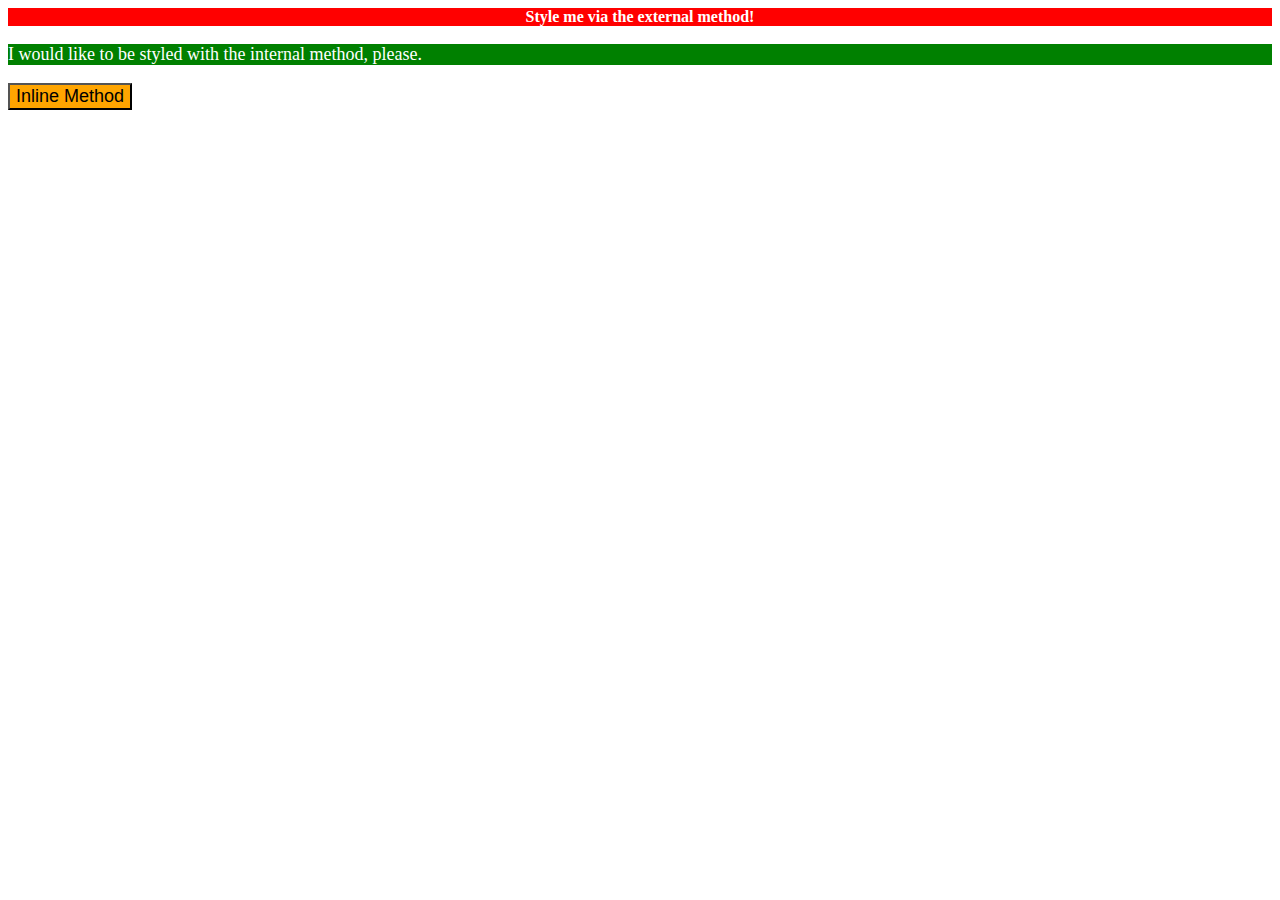
<file: foundations/01-css-methods/index.html>
<!DOCTYPE html>
<html lang="en">
  <head>
    <meta charset="UTF-8">
    <meta http-equiv="X-UA-Compatible" content="IE=edge">
    <meta name="viewport" content="width=device-width, initial-scale=1.0">
    <link rel="stylesheet" href="./style.css">
    <title>Methods for Adding CSS</title>
    <style>
      p {
        background-color : green;
        color : white;
        font-size: 18px;
      }
    </style>
  </head>
  <body>
    <div>Style me via the external method!</div>
    <p>I would like to be styled with the internal method, please.</p>
    <button style="background-color: orange; font-size: 18px;">Inline Method</button>
  </body>
</html>

<!--EXERCISE COMPLETED-->
</file>
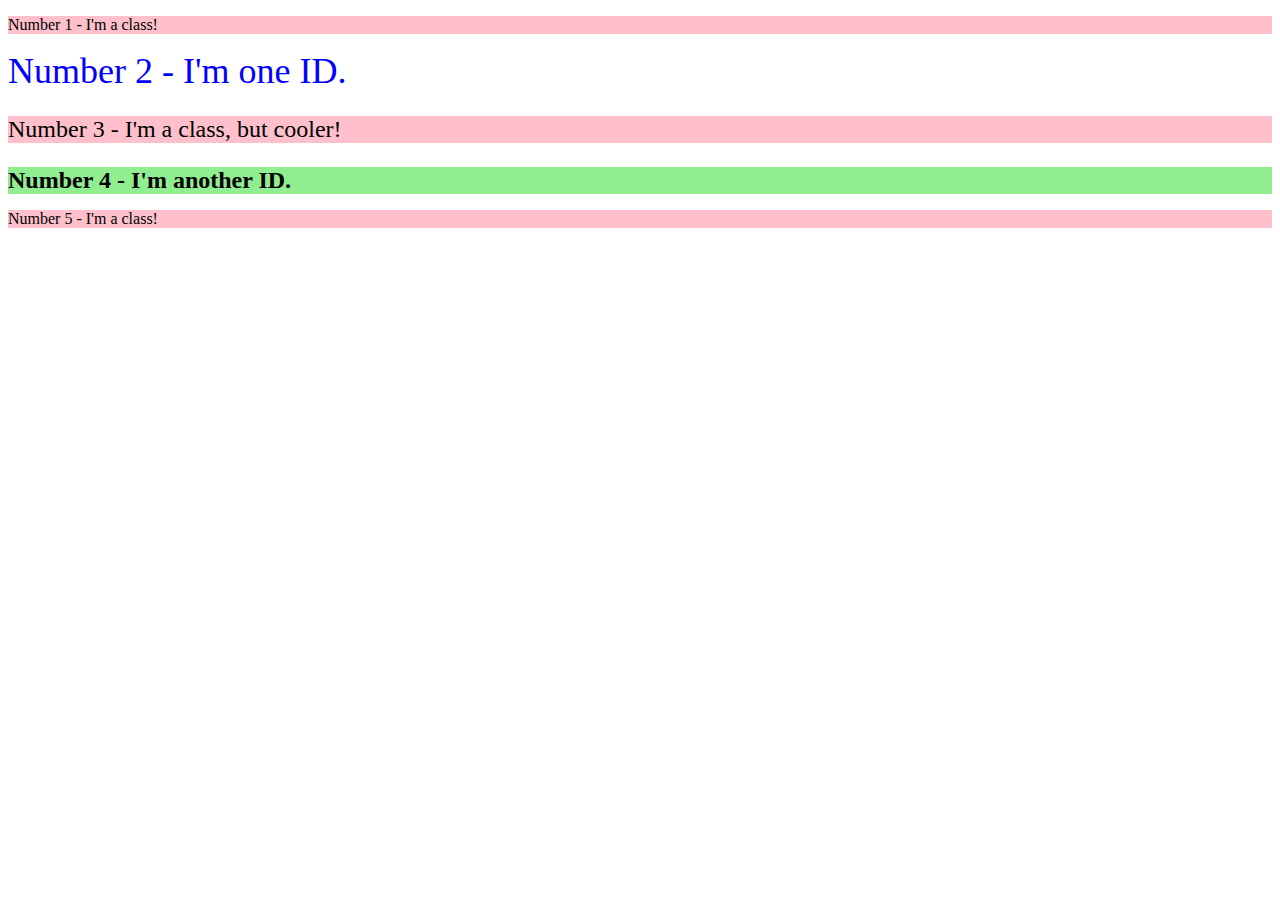
<file: foundations/02-class-id-selectors/index.html>
<!DOCTYPE html>
<html lang="en">
  <head>
    <meta charset="UTF-8">
    <meta http-equiv="X-UA-Compatible" content="IE=edge">
    <meta name="viewport" content="width=device-width, initial-scale=1.0">
    <title>Class and ID Selectors</title>
    <link rel="stylesheet" href="style.css">
  </head>
  <body>
    <p class="odd">Number 1 - I'm a class!</p>
    <div id="second">Number 2 - I'm one ID.</div>
    <p class="odd third">Number 3 - I'm a class, but cooler!</p>
    <div id="fourth">Number 4 - I'm another ID.</div>
    <p class="odd">Number 5 - I'm a class!</p>
  </body>
</html>

<!--EXERCISE COMPLETED-->
</file>
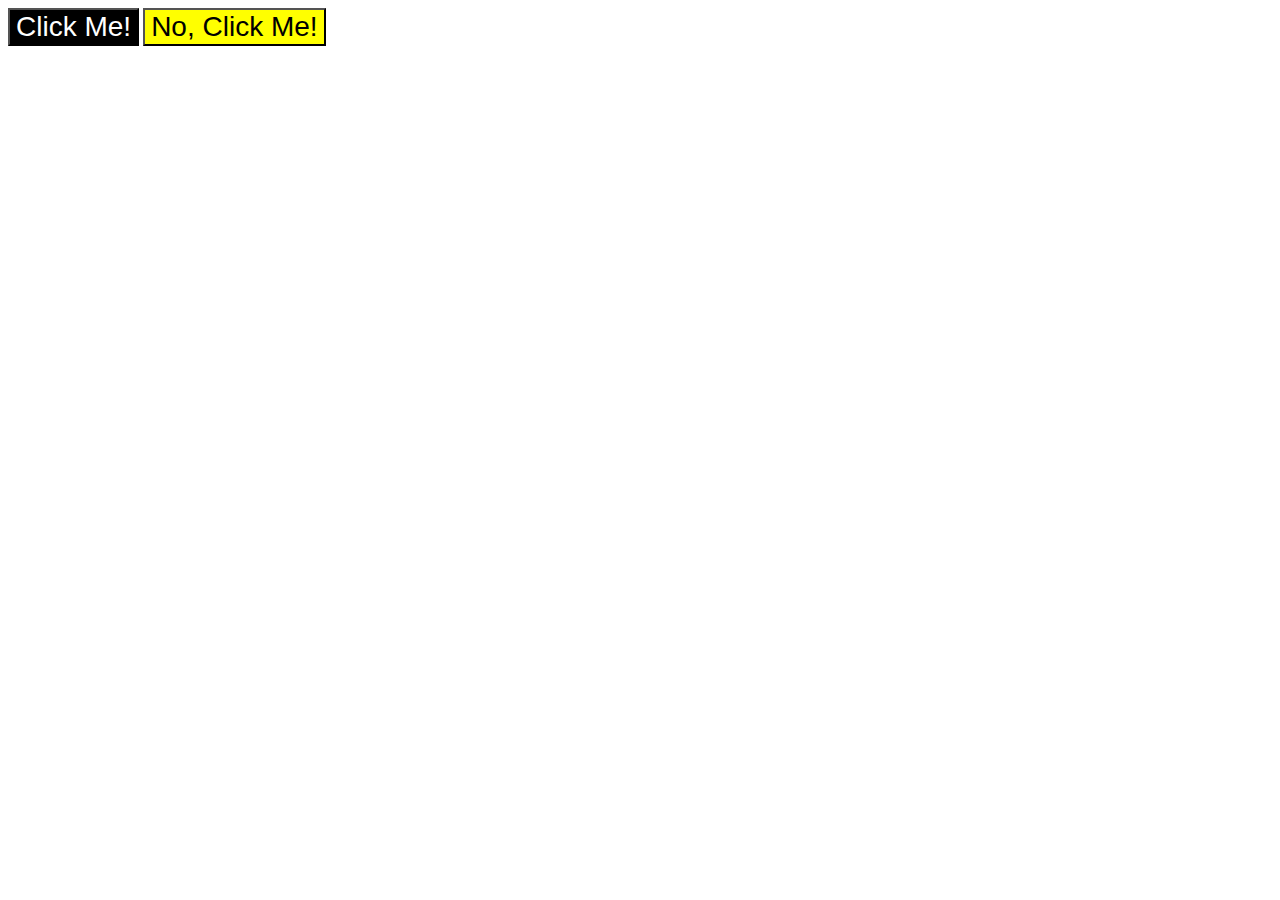
<file: foundations/03-grouping-selectors/index.html>
<!DOCTYPE html>
<html lang="en">
  <head>
    <meta charset="UTF-8">
    <meta http-equiv="X-UA-Compatible" content="IE=edge">
    <meta name="viewport" content="width=device-width, initial-scale=1.0">
    <title>Grouping Selectors</title>
    <link rel="stylesheet" href="style.css">
  </head>
  <body>
    <button class="first">Click Me!</button>
    <button class="second">No, Click Me!</button>
  </body>
</html>

<!--EXERCISE COMPLETED-->
</file>
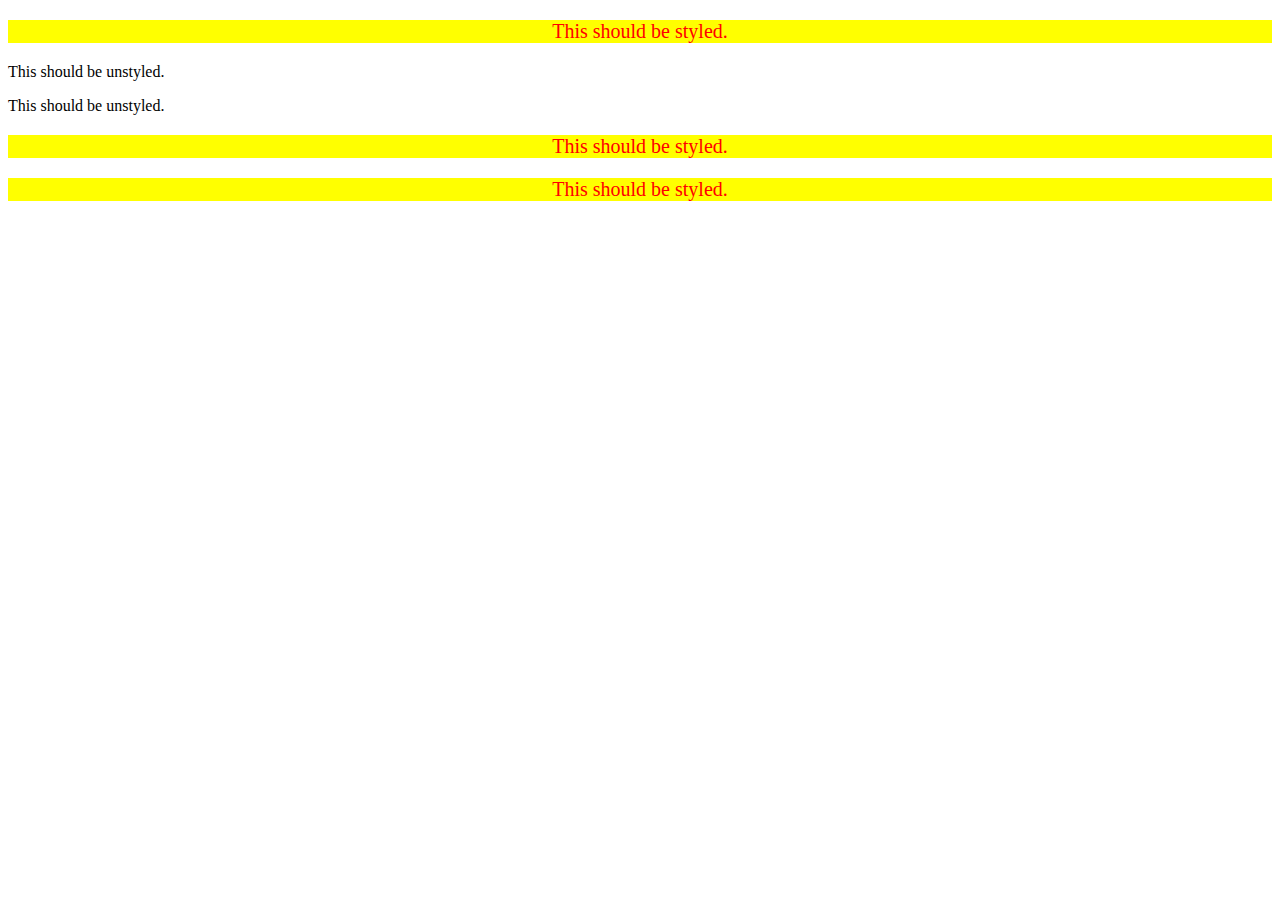
<file: foundations/05-descendant-combinator/index.html>
<!DOCTYPE html>
<html lang="en">
  <head>
    <meta charset="UTF-8">
    <meta http-equiv="X-UA-Compatible" content="IE=edge">
    <meta name="viewport" content="width=device-width, initial-scale=1.0">
    <title>Descendant Combinator</title>
    <link rel="stylesheet" href="style.css">
  </head>
  <body>
    <div class="container">
      <p class="text">This should be styled.</p>
    </div>
    <p class="text">This should be unstyled.</p>
    <p class="text">This should be unstyled.</p>
    <div class="container">
      <p class="text">This should be styled.</p>
      <p class="text">This should be styled.</p>
    </div>
  </body>
</html>

<!--EXERCISE COMPLETED-->
</file>
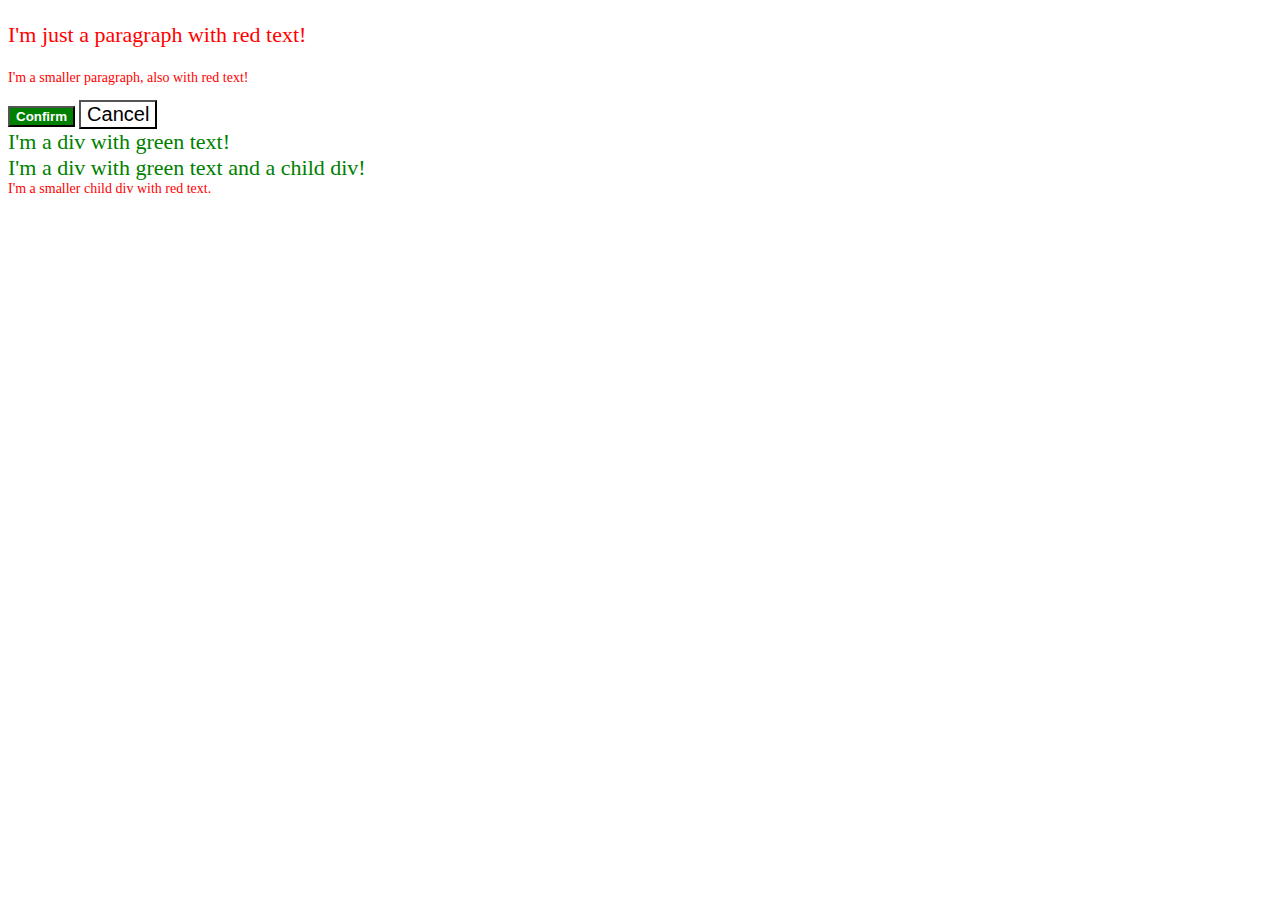
<file: foundations/06-cascade-fix/index.html>
<!DOCTYPE html>
<html lang="en">
  <head>
    <meta charset="UTF-8">
    <meta http-equiv="X-UA-Compatible" content="IE=edge">
    <meta name="viewport" content="width=device-width, initial-scale=1.0">
    <title>Fix the Cascade</title>
    <link rel="stylesheet" href="style.css">
  </head>
  <body>
    <p class="para">I'm just a paragraph with red text!</p>
    <p class="para small-para">I'm a smaller paragraph, also with red text!</p>

    <button id="confirm-button" class="button confirm">Confirm</button>
    <button id="cancel-button" class="button cancel">Cancel</button>

    <div class="text">I'm a div with green text!</div>
    <div class="text">I'm a div with green text and a child div!
      <div class="text child">I'm a smaller child div with red text.</div>
    </div>
  </body>
</html>

<!--EXERCISE COMPLETED-->
</file>
<file: foundations/01-css-methods/style.css>
div {
    background-color : red;
    color : white;
    font-size 32px;
    font-weight : bold;
    text-align : center;
}
</file>
<file: foundations/02-class-id-selectors/style.css>
.odd {
    background-color: pink;
    font: 'Verdana', 'DejaVu Sans', sans-serif; 
}

.third {
    font-size: 24px;
}

#second {
    color: blue;
    font-size: 36px;
}

#fourth {
    background-color: lightgreen;
    font-size: 24px;
    font-weight: bold;
}
</file>
<file: foundations/03-grouping-selectors/style.css>
.first, .second {
    font-size: 28px;
    font: 'Helvetica', 'Times New Roman', sans-serif;
}

.first {
    background-color: #000000;
    color: #ffffff;
}

.second {
    background-color: yellow;
}
</file>
<file: foundations/05-descendant-combinator/style.css>
.container p {
    background-color: yellow;
    color: red;
    font-size: 20px;
    text-align: center;
}
</file>
<file: foundations/06-cascade-fix/style.css>
.para,
.small-para {
  color: hsl(0, 100%, 50%);
}

.small-para.para {
  font-size: 14px;
}

.para {
  font-size: 22px;
}

#confirm-button {
  background: green;
  color: white;
  font-weight: bold;
} 

#cancel-button {
  background-color: rgb(255, 255, 255);
  color: rgb(0, 0, 0);
  font-size: 20px;
}

.text.child {
  color: red;
  font-size: 14px;
}

div.text {
  color: green;
  font-size: 22px;
}
</file>
